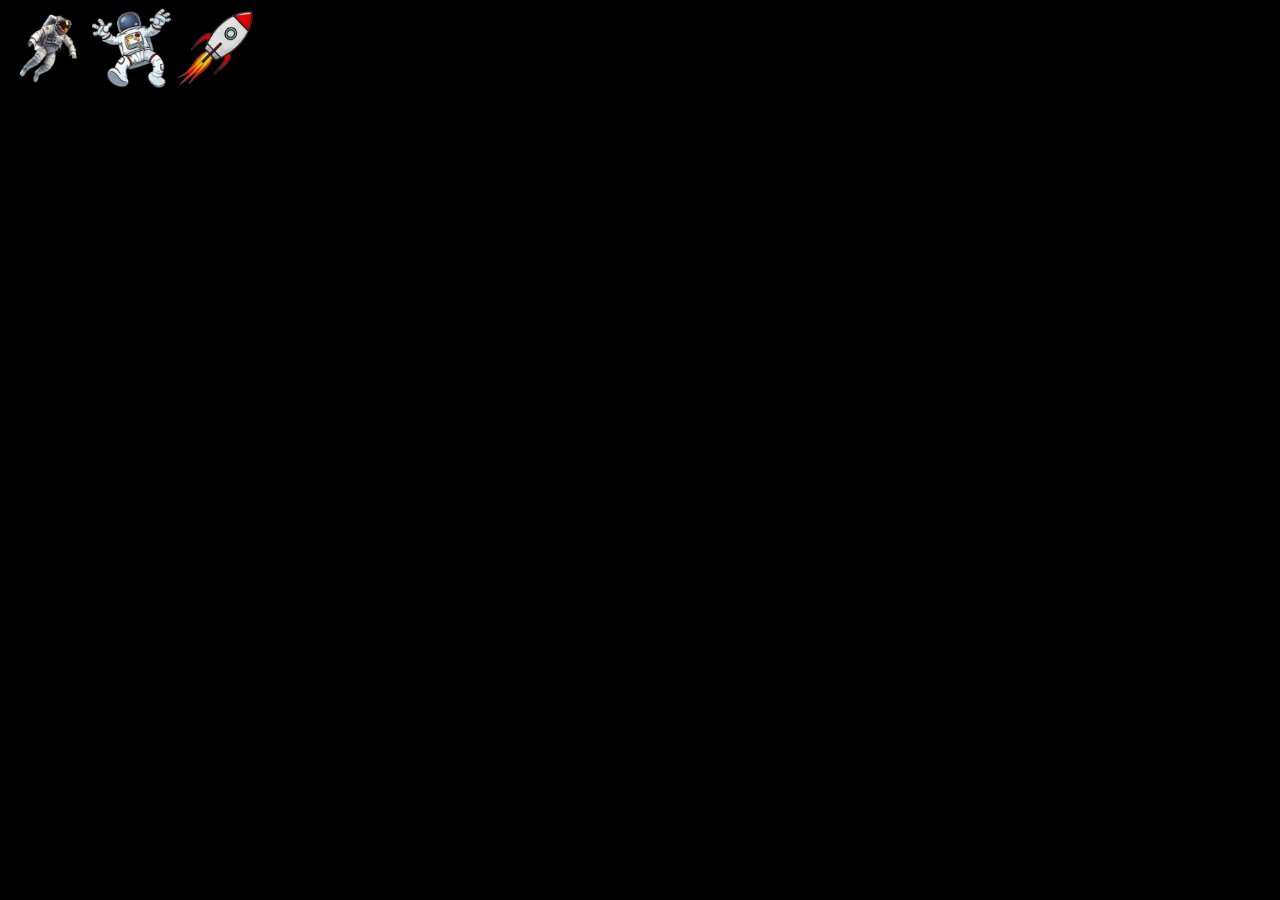
<file: SkyAstro.html>
<!DOCTYPE html>
<html lang="en">
<head>
    <meta charset="UTF-8">
    <meta name="viewport" content="width=device-width, initial-scale=1.0">
    <title>Astronaut</title>


    <style>

        body{
            background-color: black;

        }

        .img1{
            animation: astro;
            animation-duration: 5s ;
            animation-timing-function: linear;
            animation-duration: infinite;
            width: 80px;
            height: 80px;

        }

        .img2{
            animation: astro1;
            animation-duration: 5s ;
            animation-timing-function: linear;
            animation-duration: infinite;
            width: 80px;
            height: 80px;

        }


        .img3{
            
            animation: rocket 5s infinite linear; 
            width: 80px;
            height: 80px;

        }


        @keyframes rocket {
            0% { transform: translate(-300px, 300px) }

            100%{
                transform: translate(1000px, 1000pz) ;
            }
            
        }



        @keyframes astro {
            from { transform: translate(0px) rotate(50deg);}

            To{
                transform: translateZ(200px) rotate(-50deg);
            }
            
        }

        @keyframes astro1 {
            from { transform: translate(0px) rotate(-400deg);}

            To{
                transform: translateY(200px) rotate(50deg);
            }
            
        }

   

    </style>
</head>
<body>
    <div>


        <img src="./astro.png" class="img1" alt="">
        <img src="./astro2.png"  class="img2">
        <img src="./rocket.png"  class="img3">

    </div>
</body>
</html>
</file>
